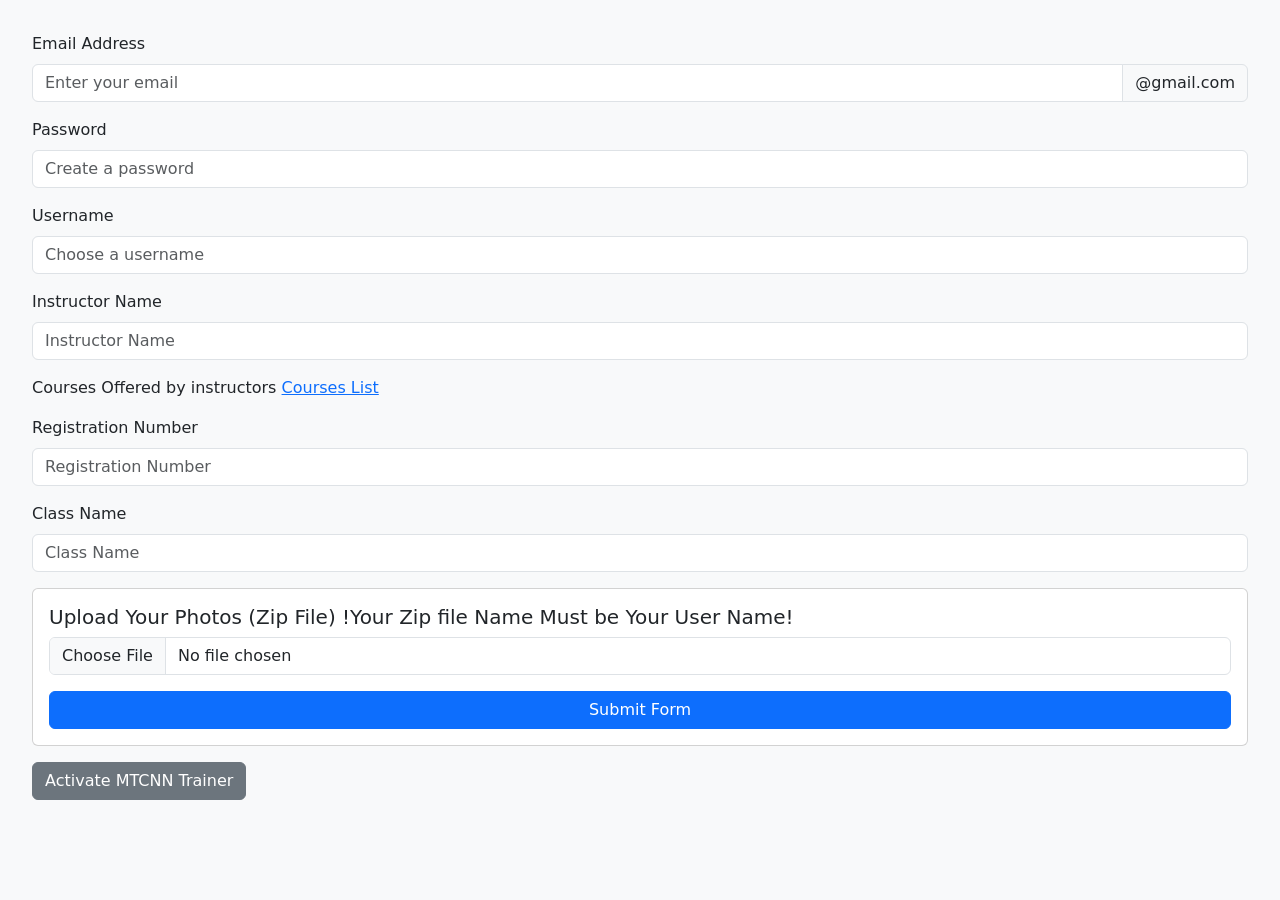
<file: Smart Attendence System/templates/New_user_registration_form.html>
<!DOCTYPE html>
<html>
  <head>
    <meta charset="utf-8" />
    <meta http-equiv="X-UA-Compatible" content="IE=edge" />
    <title>New User Registration</title>
    <link
      href="https://cdn.jsdelivr.net/npm/bootstrap@5.3.3/dist/css/bootstrap.min.css"
      rel="stylesheet"
      integrity="sha384-QWTKZyjpPEjISv5WaRU9OFeRpok6YctnYmDr5pNlyT2bRjXh0JMhjY6hW+ALEwIH"
      crossorigin="anonymous"
    />
    <meta name="viewport" content="width=device-width, initial-scale=1" />
    <style>
      body {
        background-color: #f8f9fa;
        padding: 2rem;
      }
      .form-container {
        max-width: 500px;
        margin: auto;
        background: #ffffff;
        padding: 2rem;
        border-radius: 8px;
        box-shadow: 0 4px 6px rgba(0, 0, 0, 0.1);
      }
      .btn-primary {
        width: 100%;
      }
    </style>
  </head>
  <body>
    <form action="/register" method="POST" enctype="multipart/form-data">
      <div class="mb-3">
        <label for="email" class="form-label">Email Address</label>
        <div class="input-group">
          <input
            type="text"
            name="email"
            id="email"
            class="form-control"
            placeholder="Enter your email"
            aria-label="email"
            required
          />
          <span class="input-group-text">@gmail.com</span>
        </div>
      </div>

      <div class="mb-3">
        <label for="password" class="form-label">Password</label>
        <input
          type="password"
          name="password"
          id="password"
          class="form-control"
          placeholder="Create a password"
          required
        />
      </div>

      <div class="mb-3">
        <label for="username" class="form-label">Username</label>
        <input
          type="text"
          name="username"
          id="username"
          class="form-control"
          placeholder="Choose a username"
          required
        />
      </div>

      <div class="mb-3">
        <label for="Instructor Name" class="form-label">Instructor Name</label>
        <input
          type="text"
          name="IN"
          id="username"
          class="form-control"
          placeholder="Instructor Name"
          required
        />
      </div>
      <div id="create-account-wrap">
        <p>Courses Offered by instructors <a href="/courselist">Courses List</a></p>
      </div>
      <div class="mb-3">
        <label for="Registration Number" class="form-label"
          >Registration Number</label
        >
        <input
          type="text"
          name="reg"
          id="reg"
          class="form-control"
          placeholder="Registration Number"
          required
        />
      </div>

      <div class="mb-3">
        <label for="Class Name" class="form-label">Class Name</label>
        <input
          type="text"
          name="CN"
          id="username"
          class="form-control"
          placeholder="Class Name"
          required
        />
      </div>

      <div class="card mb-3">
        <div class="card-body">
          <h5 class="card-title">Upload Your Photos (Zip File) !Your Zip file Name Must be Your User Name!</h5>
          <input
            type="file"
            name="file"
            id="file"
            class="form-control mb-3"
            accept=".zip"
            required
          />
          <button type="submit" class="btn btn-primary">Submit Form</button>
        </div>
      </div>
    </form>
        <!-- Separate Form for Triggering /Trainer API -->
    <form action="/Trainer" method="POST">
      <button type="submit" class="btn btn-secondary">
        Activate MTCNN Trainer
      </button>
    </form>
    <script
      src="https://cdn.jsdelivr.net/npm/bootstrap@5.3.3/dist/js/bootstrap.bundle.min.js"
      integrity="sha384-YvpcrYf0tY3lHB60NNkmXc5s9fDVZLESaAA55NDzOxhy9GkcIdslK1eN7N6jIeHz"
      crossorigin="anonymous"
    ></script>
  </body>
</html>
</file>
